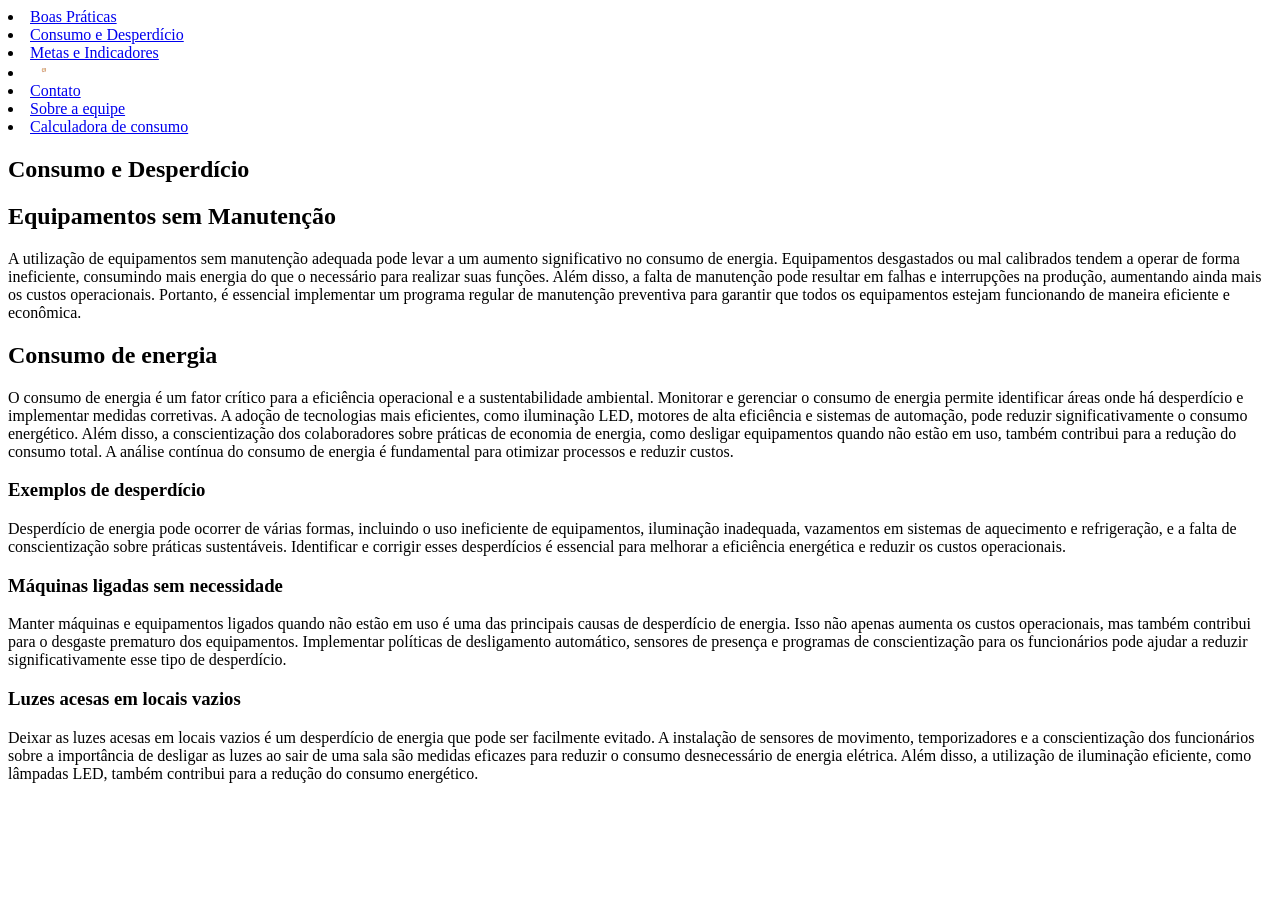
<file: EficienciaEnergetica/consumo.html>
<!DOCTYPE html>
<html lang="pt-BR">
<head>
    <meta charset="UTF-8">
    <meta name="viewport" content="width=device-width, initial-scale=1.0">
    <link rel="shortcut icon" href="/EficienciaEnergetica/acess/LOGOTIPO_WEBSITEPROEJCT - Copia.png" type="image/x-icon">
    <title>Calculadora de Eficiência Energética - DevsDoZero</title>
</head>
<body>
    <header>
        <nav>
            <li><a href="/EficienciaEnergetica/praticas.html">Boas Práticas</a></li>
            <li><a href="/EficienciaEnergetica/consumo.html">Consumo e Desperdício</a></li>
            <li><a href="#metas">Metas e Indicadores</a></li>
            <li><a href="/EficienciaEnergetica/index.html"><img src="/EficienciaEnergetica/acess/LOGOTIPO_WEBSITEPROEJCT - Copia.png" alt=""></a></li>
            <li><a href="/EficienciaEnergetica/contato.html">Contato</a></li>
            <li><a href="/EficienciaEnergetica/equipe.html">Sobre a equipe</a></li>
            <li><a href="/EficienciaEnergetica/calculadora.html">Calculadora de consumo</a></li>
        </nav>
    </header>

    <main>
        <section id="inicioConsumo" class="inicioC">
            <h1>Consumo e Desperdício</h1>
        </section>

        <section id="informacao" class="cardInformacao">
            <article class="cardEquipamento">
                <h2>Equipamentos sem Manutenção</h2>
                <p>
                    A utilização de equipamentos sem manutenção adequada pode levar a um aumento significativo no consumo de energia. Equipamentos desgastados ou mal calibrados tendem a operar de forma ineficiente, consumindo mais energia do que o necessário para realizar suas funções. Além disso, a falta de manutenção pode resultar em falhas e interrupções na produção, aumentando ainda mais os custos operacionais. Portanto, é essencial implementar um programa regular de manutenção preventiva para garantir que todos os equipamentos estejam funcionando de maneira eficiente e econômica.
                </p>
            </article>
            <article class="cardConsumo">
                <h2>Consumo de energia</h2>
                <p>
                    O consumo de energia é um fator crítico para a eficiência operacional e a sustentabilidade ambiental. Monitorar e gerenciar o consumo de energia permite identificar áreas onde há desperdício e implementar medidas corretivas. A adoção de tecnologias mais eficientes, como iluminação LED, motores de alta eficiência e sistemas de automação, pode reduzir significativamente o consumo energético. Além disso, a conscientização dos colaboradores sobre práticas de economia de energia, como desligar equipamentos quando não estão em uso, também contribui para a redução do consumo total. A análise contínua do consumo de energia é fundamental para otimizar processos e reduzir custos.
                </p>
            </article>
        </section>

        <section id="explicacao" class="cardsExplicacao">
            <article id="card">
                <h3>Exemplos de desperdício</h3>
                <p>
                    Desperdício de energia pode ocorrer de várias formas, incluindo o uso ineficiente de equipamentos, iluminação inadequada, vazamentos em sistemas de aquecimento e refrigeração, e a falta de conscientização sobre práticas sustentáveis. Identificar e corrigir esses desperdícios é essencial para melhorar a eficiência energética e reduzir os custos operacionais.
            </article>
            <article id="card">
                <h3>Máquinas ligadas sem necessidade</h3>
                <p>
                    Manter máquinas e equipamentos ligados quando não estão em uso é uma das principais causas de desperdício de energia. Isso não apenas aumenta os custos operacionais, mas também contribui para o desgaste prematuro dos equipamentos. Implementar políticas de desligamento automático, sensores de presença e programas de conscientização para os funcionários pode ajudar a reduzir significativamente esse tipo de desperdício.
                </p>
            </article>
            <article id="card">
                <h3>Luzes acesas em locais vazios</h3>
                <p>
                    Deixar as luzes acesas em locais vazios é um desperdício de energia que pode ser facilmente evitado. A instalação de sensores de movimento, temporizadores e a conscientização dos funcionários sobre a importância de desligar as luzes ao sair de uma sala são medidas eficazes para reduzir o consumo desnecessário de energia elétrica. Além disso, a utilização de iluminação eficiente, como lâmpadas LED, também contribui para a redução do consumo energético.
                </p>
            </article>
        </section>
    </main>

    <footer>
    </footer>
</body>
</html>
</file>
